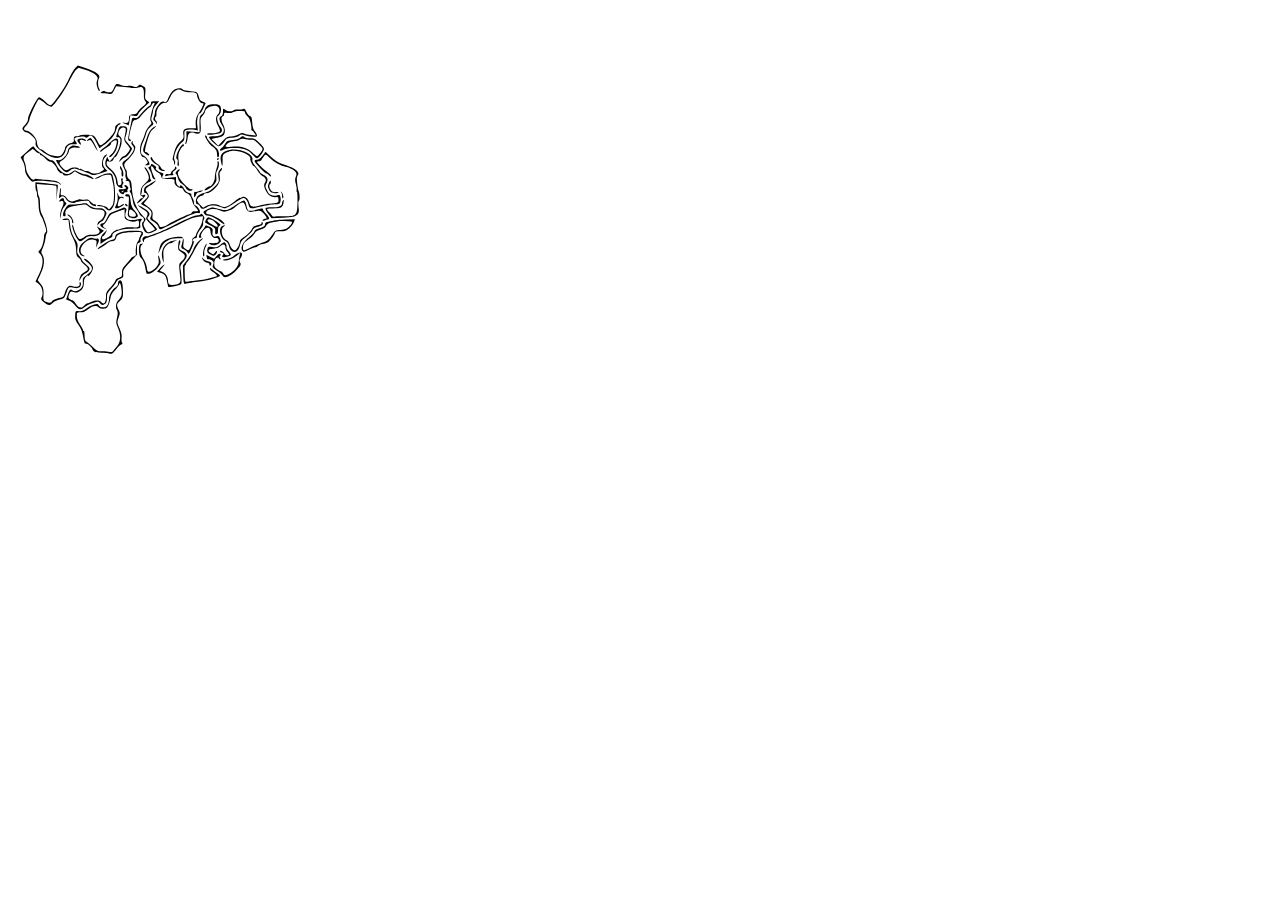
<file: svg.html>
<!DOCTYPE html>
<html lang="en" dir="ltr">
  <head>
    <meta charset="utf-8">
    <style media="screen">
      svg{
        fill: red;
      }
      path:hover{
        fill:green;
        stroke: 1px solid black
      }
    </style>
  </head>
  <body>
    <svg version="1.0" xmlns="http://www.w3.org/2000/svg"
     width="300.000000px" height="302.000000pt" viewBox="0 0 300.000000 302.000000"
     preserveAspectRatio="xMidYMid meet">
    <metadata>
    Created by potrace 1.10, written by Peter Selinger 2001-2011
    </metadata>
    <g transform="translate(0.000000,302.000000) scale(0.100000,-0.100000)"
    fill="#000000" stroke="none">
    <path d="M673 2924 c-13 -13 -43 -64 -65 -111 -21 -48 -71 -129 -110 -180 -78
    -103 -67 -100 -137 -35 -19 17 -42 32 -51 32 -18 -1 -111 -183 -110 -220 0
    -14 -13 -38 -31 -56 -27 -28 -29 -34 -17 -53 7 -11 21 -21 31 -21 10 0 36 -17
    58 -37 32 -30 39 -43 36 -63 -7 -37 6 -54 81 -103 85 -57 152 -68 188 -32 13
    13 26 36 30 52 11 45 33 63 76 63 43 0 44 2 22 34 -18 29 -12 34 49 42 29 4
    47 2 52 -5 5 -9 12 -7 27 5 26 25 46 11 83 -58 l30 -56 33 23 c75 51 117 101
    132 153 9 33 20 54 32 58 10 3 16 10 12 15 -6 10 -55 -27 -52 -40 1 -3 -2 -20
    -6 -38 -8 -33 -115 -143 -140 -143 -7 0 -21 18 -31 41 -11 23 -28 47 -40 54
    -20 13 -130 13 -143 1 -3 -3 -16 -6 -29 -6 -23 0 -27 -8 -24 -42 2 -11 -8 -20
    -26 -24 -35 -8 -63 -32 -63 -53 0 -9 -9 -31 -20 -48 -17 -28 -25 -33 -57 -32
    -48 1 -95 18 -127 47 -15 12 -30 22 -35 22 -18 0 -41 38 -41 68 0 40 -58 108
    -101 117 -35 8 -37 24 -5 54 13 13 27 39 31 59 7 40 83 202 94 202 7 0 53 -30
    61 -40 15 -18 54 -38 67 -33 26 10 134 166 178 258 24 50 54 100 67 111 l23
    21 75 -23 c80 -26 127 -63 115 -93 -13 -30 -12 -59 2 -92 7 -17 16 -29 19 -26
    3 3 1 14 -5 25 -13 25 -14 82 -2 101 22 34 -20 65 -142 107 l-69 23 -25 -25z"/>
    <path d="M1082 2761 c-5 -3 -17 -23 -25 -43 -13 -30 -21 -38 -42 -38 -15 0
    -34 4 -43 9 -12 6 -23 5 -35 -4 -17 -12 -16 -13 5 -14 13 0 40 -2 61 -5 35 -5
    38 -3 58 35 l20 40 57 -6 c31 -3 76 -8 98 -11 23 -2 53 0 66 5 43 16 59 -3 57
    -65 -2 -38 2 -59 14 -72 15 -17 14 -20 -28 -57 -25 -21 -47 -46 -50 -55 -3
    -11 -17 -17 -35 -18 -40 -1 -50 -9 -50 -40 0 -41 -13 -54 -46 -47 -28 6 -27 5
    5 -10 18 -8 35 -15 37 -15 2 0 6 23 10 51 l7 51 33 -7 c28 -5 35 -2 45 17 6
    13 34 44 62 71 l51 47 -23 17 c-21 14 -23 22 -18 73 5 55 4 58 -25 74 -28 17
    -30 17 -49 0 -15 -14 -24 -15 -43 -6 -14 6 -40 9 -58 6 -20 -4 -49 0 -70 9
    -19 8 -40 12 -46 8z"/>
    <path d="M1647 2694 c-14 -14 -34 -45 -43 -69 -15 -40 -19 -44 -44 -39 -22 5
    -32 -1 -58 -34 -18 -22 -32 -51 -32 -65 0 -14 -5 -38 -11 -54 -8 -21 -7 -30 4
    -38 7 -5 16 -17 20 -25 4 -12 6 -12 6 2 1 9 -3 20 -9 23 -5 3 -10 15 -10 26 0
    11 4 18 8 15 4 -3 7 9 6 27 -4 52 45 115 87 113 19 -1 29 9 48 51 16 33 35 57
    55 68 29 16 34 16 70 1 21 -9 56 -16 76 -16 49 0 70 -8 70 -27 0 -30 32 -83
    51 -83 18 0 18 -2 2 -37 -10 -21 -25 -47 -34 -58 -23 -29 -36 -74 -32 -117 l3
    -38 -54 0 c-64 0 -80 -14 -72 -64 5 -31 2 -39 -33 -71 -36 -33 -51 -67 -71
    -152 -5 -19 -4 -33 1 -33 5 0 9 -12 10 -27 0 -25 1 -25 8 -8 5 11 4 25 -1 32
    -24 30 21 146 69 181 25 18 28 27 27 71 0 50 0 51 33 57 18 3 48 3 67 0 l35
    -7 -6 55 c-6 54 9 116 28 116 4 0 18 21 31 48 12 26 23 49 25 52 2 3 -10 11
    -27 17 -16 6 -32 17 -34 25 -21 76 -17 73 -90 80 -38 4 -73 11 -79 17 -20 20
    -73 12 -100 -15z"/>
    <path d="M1430 2570 c0 -11 -7 -23 -16 -27 -15 -5 -59 -49 -107 -104 -13 -14
    -26 -19 -42 -15 -19 5 -24 1 -28 -22 -3 -15 -13 -64 -23 -110 -13 -63 -15 -85
    -6 -94 6 -6 15 -8 19 -4 4 4 1 11 -7 16 -11 7 -12 17 -1 67 7 32 16 65 19 73
    3 8 6 21 8 28 4 19 11 25 37 29 12 2 29 12 37 23 25 34 90 100 99 100 4 0 13
    12 19 26 7 14 17 22 23 19 6 -4 7 -11 0 -18 -5 -7 -17 -43 -26 -81 -14 -55
    -15 -74 -6 -88 10 -16 7 -23 -18 -47 -16 -15 -34 -47 -41 -72 -7 -24 -21 -60
    -31 -80 -33 -63 -20 -159 21 -159 5 0 17 -12 27 -26 16 -25 16 -27 -2 -40 -18
    -14 -18 -14 2 -14 12 0 24 4 27 8 9 15 -27 73 -56 88 -24 12 -28 21 -28 55 0
    22 8 56 18 77 11 20 25 59 32 85 9 34 23 56 46 74 32 24 33 26 18 49 -13 19
    -14 30 -5 55 6 18 11 42 11 55 0 13 14 39 31 59 l31 35 -41 0 c-35 0 -41 -3
    -41 -20z"/>
    <path d="M1993 2545 c-11 -8 -24 -27 -27 -42 -4 -16 -17 -36 -29 -45 -19 -15
    -22 -26 -22 -97 l1 -81 -66 6 -66 6 1 -43 c0 -24 -4 -55 -9 -68 -5 -16 -5 -21
    3 -17 6 4 13 29 17 57 5 40 11 50 30 55 12 3 28 3 33 -1 22 -13 50 -13 61 0 7
    8 10 39 7 79 -4 59 -2 69 19 91 13 15 24 32 24 40 0 40 95 78 129 52 22 -16
    21 -57 -1 -79 -24 -24 -23 -65 2 -111 11 -20 20 -43 20 -51 0 -15 -42 -26 -96
    -26 -19 0 -34 -4 -34 -10 0 -10 91 -2 128 11 27 10 29 42 3 68 -10 10 -22 37
    -26 59 -6 35 -3 43 14 54 24 15 29 76 9 96 -17 17 -99 15 -125 -3z"/>
    <path d="M2150 2486 c0 -25 -6 -38 -20 -46 -24 -13 -19 -49 12 -91 26 -35 20
    -80 -12 -96 -14 -7 -46 -13 -72 -13 -27 0 -48 -4 -48 -10 0 -16 78 -90 95 -90
    17 0 42 23 66 59 12 20 25 25 69 27 32 2 60 10 71 20 16 14 25 15 57 6 20 -6
    56 -13 80 -16 49 -5 54 8 20 54 -15 20 -23 49 -26 89 -3 48 -8 60 -23 64 -11
    3 -26 22 -35 42 -12 29 -19 35 -32 29 -9 -4 -34 -7 -54 -6 -20 1 -40 -3 -43
    -8 -9 -15 -58 -12 -83 6 -21 15 -22 14 -22 -20z m213 5 c4 -1 7 -7 7 -15 0 -8
    11 -23 24 -34 17 -13 27 -35 34 -73 6 -30 8 -57 5 -61 -2 -5 -1 -8 4 -8 4 0
    16 -12 26 -26 l18 -25 -50 5 c-27 2 -59 9 -70 15 -15 9 -27 7 -53 -8 -18 -11
    -53 -21 -77 -23 -38 -2 -51 -9 -87 -47 l-42 -44 -34 33 -33 34 30 8 c16 4 39
    9 50 10 56 8 70 60 35 129 -20 38 -20 79 1 79 5 0 9 9 9 20 0 17 5 19 36 14
    19 -3 41 -1 47 4 19 15 57 19 120 13z"/>
    <path d="M1443 2322 c-23 -20 -39 -50 -62 -118 -37 -108 -37 -108 -11 -134 27
    -27 58 -28 33 -2 -10 11 -21 17 -25 15 -15 -8 -8 40 18 123 20 65 32 89 57
    108 17 14 29 27 27 30 -3 2 -19 -8 -37 -22z"/>
    <path d="M1101 2299 c-7 -23 -15 -47 -18 -55 -3 -9 2 -14 15 -14 30 0 34 -26
    16 -91 -11 -40 -30 -74 -57 -105 l-40 -46 -13 24 -12 23 -12 -30 c-16 -41 -6
    -70 37 -102 37 -29 63 -76 63 -116 0 -29 18 -53 47 -62 18 -5 22 -3 17 9 -4 9
    -1 23 5 30 8 9 8 16 2 20 -6 4 -8 13 -4 21 3 8 0 15 -7 15 -8 0 -10 -8 -7 -21
    3 -11 3 -27 0 -35 -6 -17 -33 -19 -34 -1 -8 74 -23 106 -74 153 -35 31 -43 45
    -38 63 3 14 9 19 15 13 14 -14 46 -3 53 19 4 10 10 19 14 19 15 0 60 96 66
    142 5 39 3 49 -15 66 -18 17 -21 25 -13 48 11 33 34 50 58 40 14 -5 16 -13 10
    -44 -4 -20 -9 -48 -12 -62 -3 -19 4 -34 26 -58 17 -17 31 -38 31 -46 0 -19
    -48 -76 -65 -76 -7 0 -20 -11 -29 -25 -23 -35 -20 -38 9 -10 13 14 30 25 38
    25 13 0 67 70 67 87 0 5 -16 26 -35 47 -41 46 -39 39 -20 101 17 58 8 75 -40
    75 -29 0 -33 -4 -44 -41z"/>
    <path d="M1970 2245 c0 -18 42 -84 63 -98 44 -28 57 -48 57 -83 0 -19 5 -34
    10 -34 19 0 11 69 -11 88 -53 44 -99 94 -99 107 0 8 -4 17 -10 20 -5 3 -10 3
    -10 0z"/>
    <path d="M2319 2224 c-9 -8 -41 -18 -72 -21 -51 -5 -59 -9 -77 -40 -11 -18
    -26 -36 -35 -39 -8 -4 -15 -13 -15 -20 0 -12 6 -11 33 3 22 12 56 17 112 17
    91 1 148 -22 187 -74 12 -17 29 -30 37 -30 19 0 71 71 71 96 0 10 -21 37 -47
    61 -41 38 -52 43 -94 43 -26 0 -51 5 -54 10 -9 15 -28 12 -46 -6z m106 -19
    c17 -2 33 -4 36 -4 7 -1 61 -51 78 -73 11 -15 9 -22 -14 -53 -15 -19 -31 -35
    -35 -35 -4 0 -25 17 -47 38 -52 48 -113 66 -203 59 -66 -5 -69 -5 -60 14 14
    25 40 38 81 41 19 1 43 8 54 15 11 7 32 11 50 7 16 -3 44 -7 60 -9z"/>
    <path d="M808 2216 c-10 -7 -18 -17 -18 -21 0 -4 6 -3 13 3 17 15 31 4 55 -43
    11 -22 28 -49 37 -60 18 -23 -37 92 -57 117 -11 14 -16 15 -30 4z"/>
    <path d="M701 2211 c-11 -7 -10 -13 5 -36 10 -15 20 -22 22 -16 2 6 -1 18 -7
    25 -16 19 14 30 41 15 16 -9 19 -8 16 3 -5 15 -57 22 -77 9z"/>
    <path d="M1053 2205 c-12 -8 -35 -28 -51 -43 -16 -15 -41 -35 -56 -45 -14 -10
    -26 -23 -26 -29 0 -6 10 -2 23 9 12 11 37 28 55 39 17 10 32 24 32 31 0 13 30
    33 50 33 9 0 10 -11 5 -37 -9 -49 -30 -88 -57 -107 -12 -9 -19 -19 -15 -22 12
    -12 56 37 72 80 32 88 19 126 -32 91z"/>
    <path d="M1235 2179 c-4 -5 0 -18 9 -28 9 -10 16 -23 16 -30 0 -28 -45 -92
    -82 -116 -42 -28 -43 -36 -11 -98 8 -15 11 -37 8 -47 -3 -11 -1 -28 4 -39 8
    -14 8 -21 -2 -25 -6 -2 -1 -4 13 -3 21 2 25 -2 26 -28 1 -16 5 -38 9 -47 4
    -11 3 -18 -4 -18 -7 0 -6 -9 4 -24 9 -13 18 -47 22 -75 4 -33 14 -60 28 -75
    13 -14 29 -38 36 -55 7 -16 21 -32 31 -34 19 -5 25 -42 8 -52 -28 -17 11 -114
    46 -115 30 0 94 28 94 41 0 6 -23 33 -51 60 -49 47 -51 50 -34 68 23 26 8 52
    -51 85 -26 14 -49 26 -51 26 -9 0 23 -27 54 -45 38 -22 47 -39 33 -65 -14 -27
    -14 -26 35 -77 25 -25 45 -49 45 -53 0 -8 -53 -30 -71 -30 -10 0 -43 59 -44
    80 0 8 6 23 13 32 12 15 11 20 -9 41 -76 77 -115 175 -122 306 -2 41 -8 58
    -25 71 -15 13 -22 29 -22 54 0 19 -4 37 -9 41 -5 3 -12 19 -16 35 -6 26 -1 35
    40 72 26 25 52 60 60 83 12 37 12 42 -6 61 -11 11 -16 24 -12 27 3 4 4 7 0 7
    -3 0 -9 -5 -12 -11z"/>
    <path d="M1720 2128 c-32 -52 -46 -108 -30 -118 8 -5 10 -17 6 -33 -3 -15 -1
    -29 5 -33 9 -5 10 9 5 54 -6 51 -3 68 14 102 11 22 25 40 30 40 6 0 10 5 10
    10 0 21 -21 9 -40 -22z"/>
    <path d="M190 2089 l-64 -58 22 -39 c12 -22 22 -57 22 -79 0 -38 14 -66 53
    -110 15 -17 24 -20 41 -12 13 6 60 7 130 1 88 -8 112 -13 124 -28 9 -12 13
    -14 10 -4 -8 26 -51 39 -149 46 -52 3 -97 8 -101 10 -4 2 -9 0 -13 -5 -17 -29
    -85 61 -85 113 0 15 -7 43 -15 62 -18 43 -10 62 37 95 18 13 36 27 39 31 3 5
    16 -3 29 -17 13 -14 29 -25 37 -25 7 0 13 -4 13 -10 0 -5 5 -10 11 -10 6 0 27
    -16 45 -34 19 -19 41 -33 48 -30 12 5 66 -52 66 -69 0 -12 34 -47 46 -47 7 0
    14 -5 16 -11 6 -19 58 -13 88 10 l29 21 35 -21 c19 -11 45 -21 58 -22 13 -2
    38 -11 56 -21 19 -9 36 -15 38 -13 9 8 -63 47 -86 47 -12 0 -40 10 -62 22 -32
    18 -42 20 -56 10 -48 -34 -63 -37 -100 -17 -25 13 -46 37 -65 73 -20 38 -34
    52 -49 52 -12 0 -32 10 -44 21 -13 12 -44 35 -71 53 -26 17 -52 40 -58 52 -10
    20 -13 19 -75 -37z"/>
    <path d="M624 2135 c-12 -8 -24 -27 -27 -43 -9 -44 -62 -95 -92 -90 -14 3 -25
    2 -24 -1 2 -21 60 -98 82 -111 24 -13 28 -13 57 9 19 14 40 21 53 18 33 -7
    117 -37 154 -55 31 -14 38 -14 101 8 l68 23 -23 23 c-32 32 -31 87 2 119 13
    14 19 25 14 25 -6 0 -19 -10 -30 -22 -20 -25 -26 -102 -9 -113 19 -12 10 -24
    -28 -43 -42 -20 -73 -20 -104 2 -11 8 -26 12 -33 9 -8 -2 -25 3 -39 12 -14 10
    -26 14 -26 9 0 -4 -5 -3 -12 4 -16 16 -69 15 -92 -3 -29 -22 -48 -18 -76 15
    -32 38 -32 52 0 68 27 13 70 73 70 97 0 21 37 37 76 32 43 -6 45 8 3 17 -42 8
    -41 8 -65 -9z"/>
    <path d="M2215 2103 c-75 -16 -100 -51 -85 -118 12 -55 17 -52 16 11 -1 49 2
    59 24 75 14 10 43 20 65 23 78 11 203 -42 188 -80 -5 -13 26 -74 38 -74 4 0
    19 -19 35 -43 15 -24 36 -48 47 -53 32 -14 44 -40 29 -64 -16 -27 -15 -39 8
    -87 20 -43 60 -67 101 -61 21 3 24 -1 24 -27 0 -30 -1 -30 -65 -37 -36 -3 -76
    -9 -90 -12 -14 -3 -36 -8 -50 -12 -61 -14 -75 -9 -88 34 -14 45 -44 67 -72 52
    -11 -6 -20 -8 -20 -5 0 3 -24 -12 -52 -33 -87 -65 -106 -70 -158 -42 -32 17
    -94 14 -129 -6 l-30 -18 -30 30 c-17 16 -31 36 -31 45 0 19 24 42 48 46 9 1
    18 7 20 12 2 6 12 11 22 11 28 0 67 24 100 61 36 40 44 68 37 114 -4 23 -1 38
    9 46 8 6 14 18 14 27 0 9 -7 5 -21 -12 -17 -22 -20 -35 -14 -75 6 -47 5 -50
    -32 -87 -44 -45 -62 -55 -124 -74 -30 -9 -50 -22 -60 -39 -17 -31 -13 -71 7
    -71 8 0 20 -11 26 -25 12 -27 32 -27 73 1 26 18 77 18 122 -1 19 -8 43 -15 53
    -15 9 0 55 25 100 55 76 51 85 54 104 42 12 -8 25 -32 30 -56 11 -49 16 -50
    141 -21 47 11 105 20 129 20 38 0 45 3 50 25 4 14 4 36 0 49 -5 22 -9 23 -36
    15 -34 -9 -76 5 -88 31 -4 8 -12 25 -19 38 -9 18 -8 28 4 53 21 39 11 66 -31
    86 -19 9 -34 20 -34 24 0 4 -18 29 -41 55 -29 34 -39 53 -35 69 15 59 -128
    120 -229 98z"/>
    <path d="M2545 2046 c-22 -28 -39 -41 -55 -41 -14 0 -25 -6 -25 -12 0 -14 103
    -123 116 -123 5 0 18 -9 29 -20 15 -15 20 -17 20 -5 0 8 -12 22 -27 32 -33 20
    -113 95 -113 106 0 4 9 7 20 7 11 0 24 8 27 18 4 9 15 25 24 36 17 18 19 17
    60 -24 41 -41 112 -79 154 -84 33 -4 95 -37 105 -57 7 -12 6 -26 -2 -44 -9
    -20 -9 -37 1 -75 7 -27 10 -54 7 -59 -4 -5 -2 -12 3 -15 5 -3 7 -52 6 -108 -4
    -131 -10 -137 -128 -138 -45 0 -91 -1 -102 -3 -11 -1 -21 1 -22 6 -2 4 -14 20
    -28 35 -28 30 -31 38 -12 39 6 1 38 2 70 4 63 2 76 12 83 61 4 25 2 29 -5 18
    -6 -8 -11 -23 -11 -33 0 -23 -39 -37 -105 -37 -30 0 -56 -4 -60 -9 -3 -6 9
    -30 27 -54 l33 -45 115 5 c99 5 118 9 138 27 22 19 23 27 18 78 -4 34 -3 59 3
    63 11 6 9 67 -2 95 -9 23 -21 113 -18 135 2 11 8 26 13 33 15 18 -25 58 -76
    76 -23 8 -63 22 -89 31 -28 10 -72 39 -105 69 l-57 53 -30 -41z"/>
    <path d="M1426 2025 c-6 -17 34 -59 67 -71 12 -4 17 -13 14 -24 -3 -13 4 -22
    24 -31 17 -6 33 -9 36 -5 4 4 -2 9 -14 12 -12 3 -23 14 -26 25 -3 10 -19 27
    -36 36 -17 10 -37 31 -45 46 -11 23 -15 25 -20 12z"/>
    <path d="M2090 2009 c0 -5 5 -7 10 -4 6 3 10 8 10 11 0 2 -4 4 -10 4 -5 0 -10
    -5 -10 -11z"/>
    <path d="M2096 1977 c3 -8 -3 -36 -12 -63 -9 -27 -16 -65 -16 -85 2 -35 -30
    -89 -53 -89 -14 -1 -62 -40 -49 -40 20 0 63 26 93 57 25 27 28 36 24 76 -4 32
    -1 52 11 68 17 25 22 89 6 89 -5 0 -7 -6 -4 -13z"/>
    <path d="M1430 1956 c0 -8 -7 -17 -15 -20 -14 -5 -14 -8 1 -31 9 -14 20 -40
    23 -58 5 -21 13 -33 26 -35 13 -2 16 0 8 5 -12 8 -43 88 -43 111 0 21 20 13
    30 -12 5 -13 22 -30 39 -37 20 -9 31 -22 33 -39 3 -23 7 -25 58 -26 77 -1 79
    -2 75 -22 -6 -33 29 -66 77 -71 4 -1 9 -10 13 -20 3 -10 19 -24 34 -31 28 -11
    40 -31 57 -90 4 -14 17 -36 30 -49 13 -13 24 -28 24 -32 0 -8 -22 -11 -46 -8
    -4 0 -10 -5 -15 -13 -5 -7 -12 -13 -16 -14 -24 -2 -183 -78 -224 -105 -14 -10
    -37 -21 -52 -24 -22 -6 -28 -3 -36 16 -5 13 -23 33 -40 44 -27 18 -30 24 -25
    57 7 38 -8 60 -65 100 l-24 17 27 31 c31 38 32 44 7 79 -23 31 -19 39 30 69
    20 12 43 30 50 39 12 16 10 15 -15 -1 -16 -10 -44 -27 -63 -38 -25 -15 -33
    -27 -33 -49 0 -16 5 -28 11 -26 6 1 16 -6 22 -16 10 -15 6 -23 -25 -53 -21
    -19 -38 -36 -38 -39 0 -2 18 -14 40 -25 54 -28 77 -63 61 -96 -15 -33 -16 -30
    28 -58 22 -14 41 -36 45 -50 8 -31 15 -32 64 -7 20 10 69 34 107 53 149 75
    202 97 223 91 17 -4 22 -1 22 14 0 20 -34 63 -50 63 -6 0 -10 11 -10 25 0 14
    -7 37 -16 50 -9 13 -13 28 -10 33 3 5 -7 12 -23 15 -19 4 -36 18 -49 41 -21
    35 -42 47 -42 24 0 -6 -9 -3 -20 7 -13 11 -20 31 -20 53 l0 35 -70 -7 c-73 -8
    -76 -6 -60 24 8 15 6 20 -13 26 -40 13 -68 36 -58 48 7 8 0 17 -20 28 -23 13
    -29 14 -29 4z"/>
    <path d="M1120 1933 c0 -12 4 -24 9 -27 5 -4 8 -17 7 -30 -4 -35 10 -54 17
    -24 4 15 -1 39 -13 63 -15 30 -20 34 -20 18z"/>
    <path d="M1670 1929 c0 -8 -9 -20 -20 -27 -11 -7 -20 -19 -20 -27 0 -11 -8
    -15 -26 -13 -16 2 -29 -3 -32 -11 -3 -10 0 -12 12 -8 10 4 31 7 48 7 25 0 28
    3 19 14 -9 11 -6 18 15 35 21 17 25 24 16 33 -9 9 -12 9 -12 -3z"/>
    <path d="M1380 1900 c12 -17 24 -45 27 -62 4 -28 -1 -37 -35 -68 -31 -27 -41
    -45 -46 -78 -5 -33 -3 -44 9 -48 8 -4 15 -11 15 -17 0 -6 -3 -7 -7 -4 -3 4
    -17 -5 -30 -19 -40 -43 -25 -45 22 -2 46 42 51 60 13 50 -17 -4 -20 -2 -15 12
    4 10 7 28 7 41 0 27 27 56 72 78 18 9 26 17 19 21 -6 4 -11 19 -11 33 0 27
    -38 93 -53 93 -5 0 1 -14 13 -30z"/>
    <path d="M1686 1891 c-11 -12 -14 -21 -7 -25 6 -4 15 -24 21 -44 6 -23 21 -45
    39 -57 16 -10 34 -29 40 -41 11 -24 42 -36 62 -23 10 6 8 9 -8 9 -29 0 -112
    87 -128 133 -10 30 -10 38 4 51 8 9 11 16 5 16 -6 0 -19 -9 -28 -19z"/>
    <path d="M923 1845 c-29 -13 -53 -26 -53 -29 0 -7 51 12 65 24 6 5 30 12 53
    15 37 4 42 2 47 -18 3 -12 10 -44 16 -72 14 -61 12 -181 -3 -209 -6 -11 -18
    -27 -26 -35 -13 -13 -16 -13 -28 4 -14 18 -104 39 -104 23 0 -4 15 -8 33 -8
    23 0 41 -8 57 -25 27 -29 51 -21 75 25 26 51 20 213 -11 313 -8 25 -58 22
    -121 -8z"/>
    <path d="M2610 1775 c-10 -19 -13 -38 -8 -48 4 -10 12 -25 17 -34 5 -12 22
    -19 50 -21 26 -2 41 1 37 6 -3 6 -15 8 -25 5 -10 -3 -28 0 -39 6 -24 13 -38
    61 -22 71 7 4 10 16 8 27 -2 17 -6 15 -18 -12z"/>
    <path d="M274 1742 c1 -22 4 -44 9 -48 4 -4 7 -19 7 -34 0 -15 3 -30 8 -34 4
    -4 7 -35 8 -69 1 -56 8 -84 32 -127 5 -8 18 -43 30 -77 17 -53 18 -64 6 -74
    -8 -6 -14 -25 -14 -41 0 -48 -21 -116 -41 -134 -19 -17 -19 -18 3 -41 36 -38
    31 -113 -12 -203 l-35 -72 27 -20 c37 -26 54 -89 37 -131 -12 -28 -11 -31 17
    -54 45 -36 62 -38 91 -9 14 15 43 29 63 32 50 8 53 11 76 74 21 58 18 57 87
    43 15 -3 34 0 42 7 17 14 20 50 5 50 -5 0 -7 -6 -4 -14 9 -24 -33 -40 -67 -26
    -38 16 -62 -3 -80 -65 -11 -37 -18 -45 -44 -50 -43 -9 -85 -26 -85 -35 0 -17
    -33 -19 -60 -5 -27 14 -28 18 -25 72 4 59 -4 83 -38 120 l-20 23 32 70 c36 76
    40 145 14 188 -13 21 -12 28 5 65 10 23 22 64 26 91 3 27 11 55 16 61 12 14
    -18 124 -51 186 -13 25 -19 57 -19 101 0 35 -4 68 -9 74 -5 5 -13 36 -16 68
    l-8 59 94 -8 c52 -4 97 -9 101 -11 4 -3 5 -37 3 -77 l-4 -72 10 78 c6 43 9 80
    7 82 -2 2 -28 5 -58 8 -30 3 -80 9 -111 12 l-55 7 0 -40z"/>
    <path d="M1166 1751 c-4 -5 -2 -12 4 -16 22 -13 8 -25 -29 -25 -38 0 -39 -1
    -28 -25 12 -24 47 -35 47 -15 0 6 9 10 21 10 11 0 17 4 14 10 -4 6 -2 17 4 24
    8 10 6 17 -8 30 -11 10 -21 13 -25 7z m-11 -61 c-3 -5 -12 -10 -18 -10 -7 0
    -6 4 3 10 19 12 23 12 15 0z"/>
    <path d="M520 1708 c0 -7 -3 -31 -6 -53 -6 -33 -4 -38 7 -27 21 20 43 14 60
    -17 17 -29 72 -49 93 -32 6 4 39 11 73 14 56 4 63 3 68 -15 4 -10 18 -23 32
    -29 31 -11 33 -11 33 1 0 6 -7 10 -15 10 -8 0 -25 12 -39 26 -20 23 -30 26
    -60 21 -20 -3 -38 -2 -41 3 -3 4 -22 0 -42 -10 -43 -20 -73 -12 -98 27 -9 13
    -25 23 -38 23 -20 0 -23 4 -19 35 2 19 1 35 -2 35 -3 0 -6 -6 -6 -12z"/>
    <path d="M1902 1689 c-13 -5 -28 -7 -33 -3 -5 3 -9 -9 -9 -25 0 -38 7 -40 20
    -6 5 14 17 25 27 25 10 0 25 5 33 10 13 9 13 10 0 9 -8 0 -26 -4 -38 -10z"/>
    <path d="M2730 1683 c5 -2 10 -18 10 -34 0 -16 4 -29 9 -29 13 0 -3 63 -17 66
    -7 1 -8 0 -2 -3z"/>
    <path d="M1096 1644 c3 -26 0 -55 -10 -79 -20 -46 -20 -45 -1 -45 23 0 75 29
    75 41 0 5 -10 3 -22 -5 -38 -27 -48 -21 -36 22 11 41 24 53 46 44 10 -3 13 -1
    8 7 -4 6 -15 9 -25 6 -12 -3 -21 3 -29 22 -10 26 -11 25 -6 -13z"/>
    <path d="M1173 1648 c2 -7 12 -12 22 -10 16 3 17 -4 12 -75 -3 -43 -7 -89 -9
    -103 -4 -29 33 -47 76 -36 35 9 33 26 -8 74 -27 33 -35 53 -40 101 -7 57 -9
    61 -32 61 -16 0 -24 -5 -21 -12z m84 -160 c38 -36 26 -60 -24 -50 -17 3 -23
    11 -23 31 0 46 13 51 47 19z"/>
    <path d="M519 1603 c-12 -15 -12 -16 8 -11 32 8 37 -19 13 -67 -11 -22 -19
    -57 -19 -80 1 -38 2 -37 9 13 6 37 16 62 34 81 24 25 25 29 11 41 -8 7 -15 19
    -15 26 0 19 -25 18 -41 -3z"/>
    <path d="M2270 1549 c-81 -55 -93 -57 -187 -28 -39 12 -47 11 -89 -9 -44 -22
    -45 -24 -31 -45 9 -12 21 -21 28 -19 20 5 89 -27 128 -59 44 -36 63 -38 31 -4
    -27 29 -119 75 -149 75 -27 0 -27 26 0 41 29 15 77 15 114 -1 17 -7 37 -13 45
    -13 26 -1 86 23 106 42 35 32 74 53 88 48 8 -3 18 -22 22 -42 7 -40 29 -57 65
    -50 86 17 83 18 118 -19 18 -19 30 -39 26 -45 -3 -6 -10 -9 -15 -6 -4 3 -13
    -2 -20 -10 -10 -12 -7 -13 22 -5 18 6 34 10 35 10 13 0 -3 32 -27 55 -16 16
    -30 35 -30 43 0 11 -7 12 -27 7 -55 -15 -107 -23 -118 -19 -7 3 -16 26 -21 52
    -5 28 -15 48 -24 50 -8 1 -49 -21 -90 -49z"/>
    <path d="M735 1567 c-27 -5 -69 -8 -92 -8 -38 0 -46 -4 -68 -37 -28 -41 -33
    -82 -10 -82 11 0 13 7 9 28 -7 37 27 68 86 76 25 3 62 9 83 12 30 5 43 2 60
    -14 26 -24 48 -31 105 -34 57 -3 72 -27 47 -75 -10 -18 -26 -35 -35 -38 -10
    -3 -20 -15 -23 -27 l-6 -20 20 21 c11 11 24 21 29 21 5 0 19 18 30 41 18 34
    19 43 8 57 -21 27 -31 32 -70 32 -45 0 -88 15 -108 39 -13 14 -23 16 -65 8z"/>
    <path d="M1170 1562 c0 -12 19 -26 26 -19 2 2 -2 10 -11 17 -9 8 -15 8 -15 2z"/>
    <path d="M1130 1515 c-14 -7 -45 -19 -70 -26 -40 -12 -48 -20 -69 -66 -16 -35
    -31 -53 -42 -53 -45 0 -28 -42 21 -54 25 -6 25 -6 3 5 -25 13 -30 35 -11 41 7
    3 24 26 38 53 24 46 29 50 95 72 39 12 70 23 71 23 0 0 0 -21 0 -46 -1 -42 2
    -49 29 -64 31 -17 66 -19 98 -5 14 6 17 2 17 -29 0 -40 2 -39 -95 -36 -27 1
    -67 -6 -87 -15 -21 -8 -38 -13 -38 -9 0 3 -13 -4 -30 -16 -16 -12 -30 -27 -30
    -34 0 -12 -60 -46 -80 -46 -6 0 -10 7 -10 15 0 8 4 15 10 15 5 0 17 15 26 33
    l16 32 -33 -32 c-26 -26 -34 -41 -34 -72 l0 -38 31 23 c17 13 45 29 62 35 17
    6 29 16 26 22 -12 34 71 70 166 72 122 3 117 1 112 35 -2 17 1 37 8 45 19 23
    7 27 -42 14 -81 -22 -133 13 -110 73 9 25 9 34 -1 40 -15 9 -16 9 -47 -7z"/>
    <path d="M1926 1462 c-4 -7 -18 -12 -32 -12 -26 0 -133 -46 -264 -113 -80 -42
    -223 -97 -251 -97 -26 0 -43 -26 -30 -47 10 -17 10 -17 11 2 0 17 16 26 83 48
    45 16 134 53 197 84 63 31 137 67 164 80 26 13 70 26 97 29 l50 6 -7 -43 c-3
    -24 -19 -63 -35 -86 -16 -23 -29 -48 -29 -57 0 -8 -9 -20 -21 -27 -14 -7 -19
    -17 -15 -31 4 -19 -27 -98 -40 -98 -2 0 -16 7 -30 17 -22 14 -24 21 -19 55 9
    53 -5 68 -58 63 -114 -12 -166 -45 -182 -113 -14 -60 -14 -65 0 -32 30 70 41
    85 80 107 29 16 56 23 99 23 l59 0 -7 -27 c-3 -16 -8 -37 -12 -49 -4 -16 1
    -24 24 -33 16 -7 34 -22 39 -34 9 -20 13 -16 40 43 16 36 26 67 21 68 -17 7
    -7 32 12 32 14 0 20 7 20 24 0 13 14 40 30 61 29 37 34 48 31 72 -1 7 3 21 8
    32 8 15 6 24 -8 42 -12 15 -20 19 -25 11z"/>
    <path d="M613 1439 c16 -13 27 -30 27 -45 0 -13 4 -24 9 -24 6 0 6 12 1 31 -9
    31 -35 58 -55 58 -5 0 2 -9 18 -20z"/>
    <path d="M1980 1405 c-7 -14 -11 -26 -9 -27 2 -2 27 -15 54 -29 46 -24 50 -29
    47 -58 -2 -23 1 -31 12 -31 12 0 16 10 16 40 0 28 5 43 16 47 14 5 13 9 -7 25
    -28 22 -94 58 -107 58 -5 0 -15 -11 -22 -25z m90 -23 c40 -34 34 -61 -8 -35
    -15 9 -37 22 -50 30 -12 8 -20 18 -17 23 11 18 40 10 75 -18z"/>
    <path d="M550 1410 c-11 -7 -6 -9 20 -7 l35 2 6 -60 c4 -40 16 -81 37 -120 24
    -46 32 -74 33 -121 2 -52 6 -65 26 -79 12 -10 23 -23 23 -30 0 -7 16 -25 35
    -39 42 -33 44 -51 7 -70 -36 -19 -48 -34 -56 -71 -6 -29 -6 -29 12 5 9 19 29
    41 44 48 16 7 33 23 39 34 10 19 7 26 -30 57 -23 20 -41 40 -41 45 0 4 -12 22
    -26 39 -23 27 -25 37 -20 77 5 37 2 52 -17 80 -34 51 -49 93 -56 158 -5 52 -8
    57 -31 60 -14 1 -32 -2 -40 -8z"/>
    <path d="M2660 1399 c-25 -5 -55 -12 -67 -15 -15 -3 -23 -12 -23 -24 0 -21
    -21 -34 -72 -44 -15 -4 -30 -15 -33 -26 -4 -12 -30 -39 -58 -61 -60 -47 -88
    -109 -62 -135 12 -13 21 -11 64 11 28 14 56 25 62 25 7 0 20 7 30 16 10 9 36
    18 59 21 34 5 47 13 76 51 19 25 34 51 34 58 0 10 15 14 55 14 46 0 59 4 89
    30 19 17 39 44 45 60 l10 30 -82 -1 c-45 -1 -102 -5 -127 -10z m179 -14 c8 -9
    -12 -36 -42 -59 -17 -13 -45 -21 -75 -22 -40 -1 -50 -6 -67 -31 -44 -63 -63
    -82 -91 -89 -29 -7 -81 -28 -158 -65 -51 -24 -56 -24 -56 5 0 40 10 55 56 87
    24 16 51 42 60 58 12 21 30 33 61 40 30 8 47 19 55 35 11 24 33 34 98 42 18 3
    35 6 36 7 5 4 118 -3 123 -8z"/>
    <path d="M2534 1371 c5 -8 -5 -12 -56 -26 -5 -2 -12 -3 -16 -4 -5 0 -17 -17
    -28 -37 -11 -20 -40 -48 -66 -65 -27 -16 -48 -36 -48 -44 0 -32 -33 -95 -50
    -95 -22 0 -45 27 -54 63 -4 15 -17 33 -30 38 -47 22 -66 107 -30 134 22 17 12
    20 -17 5 -37 -20 -16 -120 30 -143 27 -13 37 -29 45 -68 3 -14 16 -31 29 -38
    36 -19 63 2 77 61 10 40 20 53 61 82 26 20 55 49 64 65 11 23 25 32 57 38 28
    6 44 15 46 26 2 9 -2 17 -8 17 -6 0 -9 -4 -6 -9z"/>
    <path d="M644 1330 c9 -50 57 -140 73 -140 8 0 30 12 50 27 28 22 45 27 82 25
    37 -1 52 4 78 26 l32 27 -36 23 -36 23 17 -27 c17 -24 17 -28 2 -43 -11 -10
    -34 -16 -66 -16 -35 0 -57 -6 -80 -23 -17 -13 -38 -21 -46 -18 -16 6 -51 78
    -57 114 -2 12 -7 25 -12 29 -4 5 -5 -8 -1 -27z"/>
    <path d="M1970 1340 c0 -5 -13 -25 -30 -43 -34 -39 -41 -81 -13 -70 9 4 12 8
    6 10 -14 5 9 52 38 78 26 24 54 9 54 -28 0 -35 31 -70 55 -64 13 3 21 -2 26
    -15 8 -28 -12 -39 -64 -36 -36 3 -40 1 -25 -9 24 -18 64 -16 92 6 22 17 23 21
    12 49 -11 27 -16 30 -36 22 -31 -12 -47 8 -39 46 5 25 1 32 -24 47 -34 19 -52
    22 -52 7z"/>
    <path d="M1119 1279 c-34 -13 -45 -22 -47 -42 -2 -19 -11 -27 -32 -32 -34 -8
    -137 -73 -144 -92 -5 -11 74 36 111 67 7 5 20 10 30 10 27 0 42 13 46 40 5 32
    61 51 157 52 108 1 103 3 85 -32 -8 -16 -15 -34 -15 -40 0 -6 -7 -18 -15 -26
    -12 -13 -22 -89 -16 -127 1 -4 -10 -13 -24 -19 -14 -6 -25 -14 -25 -18 0 -4
    -20 -28 -45 -54 -39 -42 -45 -54 -45 -91 0 -39 -2 -43 -29 -48 -19 -4 -32 -14
    -36 -29 -4 -13 -27 -44 -51 -70 -37 -39 -44 -54 -44 -87 0 -67 -21 -91 -50
    -56 -16 19 -57 19 -94 0 -15 -8 -34 -15 -40 -15 -7 0 -23 -11 -35 -24 -28 -30
    -53 -24 -83 20 -13 19 -28 34 -34 34 -5 0 -18 6 -27 13 -15 10 -16 17 -6 45
    12 35 16 37 52 23 18 -7 31 -5 53 9 33 22 42 41 43 91 1 23 8 43 21 54 11 10
    20 15 20 11 0 -11 25 16 38 41 24 45 15 67 -53 122 -9 7 -19 10 -23 6 -4 -4 4
    -15 18 -25 82 -61 80 -88 -11 -151 -19 -13 -23 -24 -21 -58 2 -32 -2 -46 -22
    -66 -26 -26 -64 -33 -83 -14 -17 17 -29 4 -47 -47 l-15 -45 33 -14 c18 -8 45
    -30 60 -49 32 -42 54 -45 93 -12 16 13 53 31 83 40 53 16 55 16 70 -4 11 -15
    22 -19 35 -14 29 11 35 24 35 72 0 37 6 50 44 90 24 26 46 57 50 68 4 13 20
    25 39 31 30 8 32 12 29 49 -2 36 3 45 68 114 l70 75 0 58 c0 51 3 60 21 64 13
    4 18 11 14 21 -3 8 2 26 10 39 32 49 19 58 -81 58 -59 0 -106 -6 -135 -16z"/>
    <path d="M780 1201 c-48 -32 -69 -63 -70 -103 0 -30 23 -58 48 -57 13 0 12 3
    -5 11 -74 36 16 170 102 154 32 -6 33 -8 29 -44 l-4 -37 14 30 c22 44 20 63
    -6 62 -13 -1 -32 2 -44 6 -14 5 -33 -1 -64 -22z"/>
    <path d="M1907 1190 c-19 -16 -42 -51 -52 -77 -10 -27 -38 -74 -62 -106 l-44
    -58 3 -94 c3 -79 6 -94 18 -90 8 2 66 12 129 20 107 15 221 48 221 64 0 3 -14
    15 -31 25 -18 10 -40 27 -50 37 -15 15 -19 16 -19 4 0 -8 10 -20 22 -26 23
    -12 48 -34 48 -42 0 -9 -109 -36 -190 -47 -47 -6 -95 -12 -107 -14 -25 -3 -24
    -8 -27 122 -1 23 2 42 6 42 4 0 8 5 8 10 0 6 9 21 21 33 11 12 39 58 61 102
    21 44 51 90 66 102 15 12 24 22 20 23 -4 0 -23 -13 -41 -30z"/>
    <path d="M1613 1184 c-60 -26 -90 -106 -67 -179 12 -39 12 -38 9 30 -4 63 -1
    74 21 103 14 18 33 32 43 32 9 0 21 4 27 9 5 5 18 11 29 14 16 4 15 5 -5 5
    -14 0 -39 -6 -57 -14z"/>
    <path d="M1702 1151 c-3 -46 -1 -50 33 -69 43 -26 45 -49 4 -88 -30 -28 -30
    -30 -24 -94 12 -102 12 -104 4 -121 -5 -10 -27 -19 -55 -23 -52 -7 -63 1 -64
    44 -1 37 -23 71 -55 84 l-28 11 28 33 c38 45 19 40 -22 -5 l-33 -38 33 -8 c45
    -12 55 -25 67 -86 6 -30 12 -56 13 -58 7 -6 122 21 129 31 7 10 3 95 -7 153
    -5 27 0 39 31 72 45 51 42 83 -11 105 -38 16 -40 23 -26 74 7 23 6 32 -2 32
    -7 0 -13 -20 -15 -49z"/>
    <path d="M2122 1154 c-28 -22 -41 -26 -78 -21 -40 4 -45 2 -50 -19 -7 -29 0
    -40 36 -59 26 -13 30 -13 44 1 9 8 16 22 16 31 0 11 -5 9 -19 -8 -18 -22 -19
    -22 -44 -6 -37 24 -25 43 28 44 30 1 52 8 67 23 29 27 51 22 52 -11 1 -14 9
    -34 19 -43 9 -10 17 -22 17 -27 0 -15 -37 -10 -43 5 -7 18 -47 41 -47 27 0 -5
    9 -13 21 -16 15 -5 18 -10 10 -18 -21 -21 -11 -30 25 -24 59 10 66 23 32 59
    -16 18 -27 37 -23 46 5 14 -11 42 -24 42 -3 0 -21 -12 -39 -26z"/>
    <path d="M1323 1163 c-20 -7 -17 -117 3 -134 23 -19 41 -59 48 -111 4 -26 10
    -49 14 -51 21 -11 75 18 107 57 35 43 36 46 25 85 -14 53 -24 53 -15 1 6 -34
    3 -46 -19 -74 -28 -37 -84 -64 -91 -43 -2 7 -6 28 -9 48 -4 21 -18 54 -32 75
    -32 47 -40 122 -15 141 16 12 7 16 -16 6z"/>
    <path d="M1966 1136 c-17 -36 -22 -96 -8 -96 5 0 7 13 4 29 -2 15 4 43 13 61
    9 17 14 34 12 36 -2 3 -12 -11 -21 -30z"/>
    <path d="M2266 1050 c-23 -21 -49 -32 -82 -37 -35 -4 -43 -8 -29 -13 26 -9 86
    12 132 47 l36 28 -7 -30 c-4 -17 -8 -43 -9 -60 -3 -40 -29 -77 -77 -109 -47
    -31 -66 -33 -80 -6 -6 11 -16 20 -23 20 -7 1 -24 11 -39 23 -22 18 -27 29 -25
    60 2 26 9 42 22 50 14 7 20 7 23 -1 2 -7 8 -12 14 -12 7 0 7 4 -1 13 -7 10 -7
    17 0 24 8 8 8 13 0 17 -6 4 -22 -5 -35 -21 l-25 -28 -41 22 c-33 18 -41 19
    -36 7 3 -9 6 -20 6 -25 0 -5 8 -9 18 -9 10 0 26 -6 36 -13 14 -10 15 -18 7
    -40 -10 -26 -8 -29 39 -60 27 -17 52 -40 56 -49 14 -45 106 6 173 94 9 13 10
    22 1 38 -8 16 -7 25 5 42 40 58 -1 78 -59 28z"/>
    <path d="M1941 1025 c0 -19 25 -44 52 -50 15 -4 25 -11 22 -15 -3 -5 -1 -11 4
    -14 5 -3 11 3 14 14 4 16 -2 22 -34 30 -21 6 -43 18 -48 28 -6 9 -10 13 -10 7z"/>
    <path d="M1107 793 c-4 -3 -7 -16 -7 -28 0 -12 -10 -27 -22 -34 -35 -18 -68
    -76 -68 -119 0 -20 -7 -48 -16 -60 -19 -28 -69 -30 -86 -3 -10 16 -16 17 -47
    9 -20 -6 -55 -24 -77 -40 -31 -22 -50 -29 -75 -26 -34 3 -34 2 -37 -41 -3 -37
    2 -52 32 -95 26 -38 39 -70 48 -123 6 -40 16 -69 20 -67 14 9 56 -24 73 -55
    14 -28 19 -30 87 -34 40 -2 82 -7 93 -10 16 -5 28 4 58 43 21 28 45 50 53 50
    11 0 12 4 4 19 -5 11 -7 32 -4 48 4 20 -3 50 -20 91 -25 60 -26 63 -10 108 15
    44 15 50 0 81 -22 46 -20 55 14 88 26 25 30 35 30 86 0 97 -16 139 -43 112z
    m27 -76 c8 -60 3 -79 -30 -115 -26 -27 -31 -70 -13 -104 9 -16 8 -34 -1 -73
    -11 -47 -10 -56 10 -101 32 -73 29 -136 -10 -182 -17 -20 -36 -43 -42 -50 -6
    -8 -20 -11 -32 -8 -11 3 -44 6 -73 6 -48 0 -56 4 -95 43 -24 23 -52 47 -62 52
    -14 8 -19 23 -20 62 -1 28 -4 49 -8 46 -5 -2 -8 2 -8 10 0 8 -13 32 -29 54
    -26 36 -36 69 -32 111 1 7 15 12 37 12 24 0 47 9 72 29 46 36 86 44 107 21 8
    -9 25 -16 38 -14 12 1 28 3 34 3 18 1 40 49 47 101 5 34 16 54 46 85 22 22 40
    46 40 53 0 7 4 12 9 12 5 0 12 -24 15 -53z"/>
    </g>
    </svg>
  </body>
</html>
</file>
